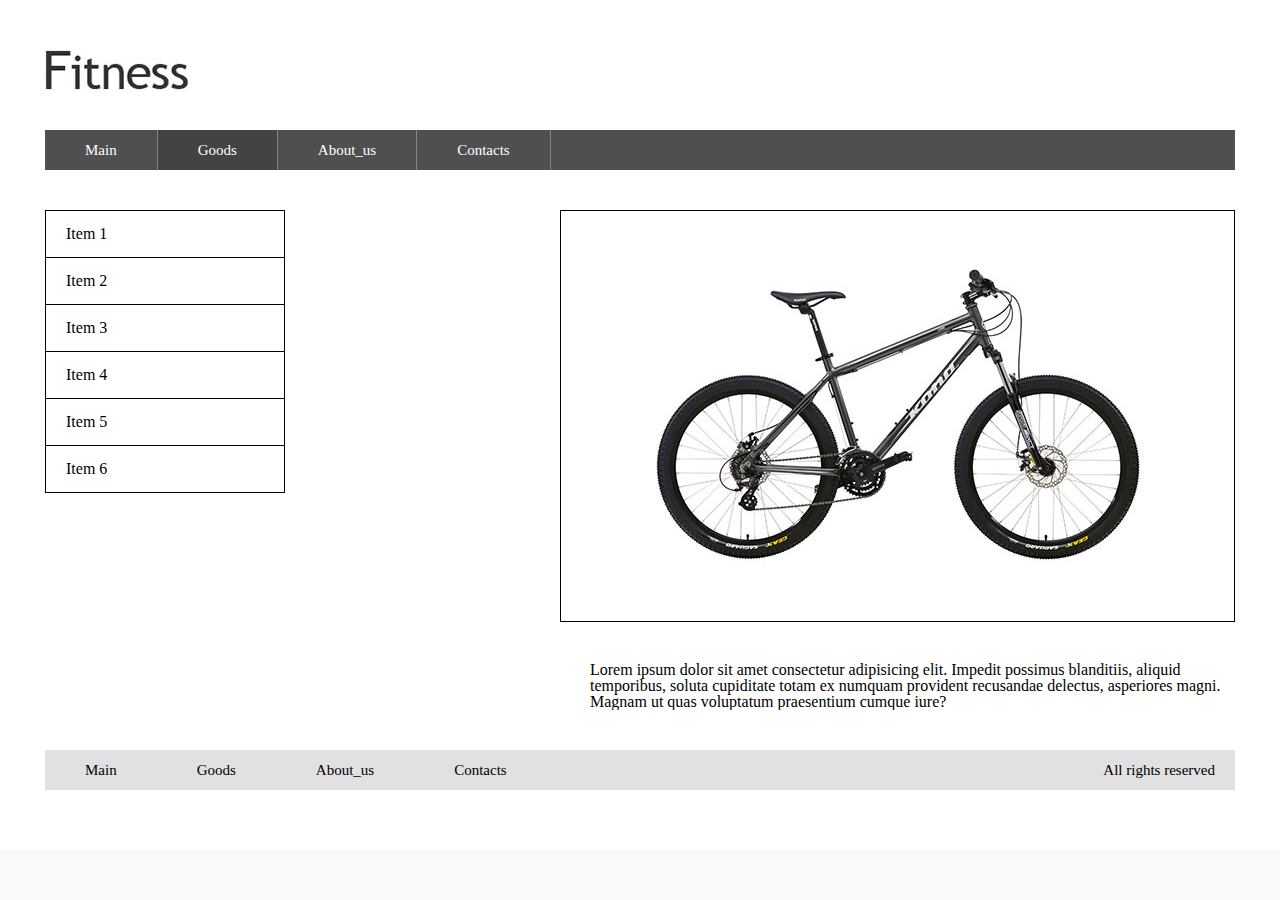
<file: HW_3/HW3.html>
<!DOCTYPE html>
<html lang="en">

<head>
    <meta charset="UTF-8">
    <meta http-equiv="X-UA-Compatible" content="IE=edge">
    <meta name="viewport" content="width=device-width, initial-scale=1.0">
    <title>Homework 3</title>
    <link rel="stylesheet" href="reset.css">
    <link rel="stylesheet" href="style.css">
</head>

<body>
    <div class="wrapper">
        <div class="header">
            <a class="logo" href="/">
                <img src="./images/logo.jpg" alt="here is a logo">
            </a>
            <ul class="nav-menu">
                <li><a href="#">Main</a></li>
                <li class="active"><a href="#">Goods</a></li>
                <li><a href="#">About_us</a></li>
                <li><a href="#">Contacts</a></li>
            </ul>
        </div>

        <div class="main">
            <ul class="side-menu">
                <li><a href="#">Item 1</a></li>
                <li><a href="#">Item 2</a></li>
                <li><a href="#">Item 3</a></li>
                <li><a href="#">Item 4</a></li>
                <li><a href="#">Item 5</a></li>
                <li class="border"><a href="#">Item 6</a></li>
            </ul>

            <div class="main-content">
                <div class="main-img">
                    <img src="./images/bicycle.jpg" alt="">
                </div>
        <p>Lorem ipsum dolor sit amet consectetur adipisicing elit. Impedit possimus blanditiis, aliquid temporibus, soluta cupiditate totam ex numquam provident recusandae delectus, asperiores magni. Magnam ut quas voluptatum praesentium cumque iure?</p>
    </div>
        </div>
        <div class="footer">
            <ul class="nav-menu">
                <li><a href="#">Main</a></li>
                <li><a href="#">Goods</a></li>
                <li><a href="#">About_us</a></li>
                <li><a href="#">Contacts</a></li>
                <li class="reserved-rights">All rights reserved </li>
            </ul>
        </div>
</div>
</body>

</html>
</file>
<file: HW_3/style.css>
body {
    background: #f9f9f9;
}

.wrapper {
    width: 1060;
    margin: 0 auto;
    background: #fff;
    padding: 50px 45px 60px;
}

.logo {
    display: block;
    width: 145px;
    height: 40px;
}

.nav-menu {
    list-style-type: none;
    padding: 0;
    background-color: #504f4f;
    overflow: auto;
    font-size: 0;
    margin-top: 40px;
}

.nav-menu li {  
    border-right: 1px solid #838388;
    display: inline-block;
    font-size: 15px;
}

.nav-menu a {
    color: #fff;
    height: 40px;
    padding: 0 40px;
    line-height: 40px;
    text-decoration: none;
}

.active {
    background-color: #434343;
}

.main {
    overflow: auto;
    margin-top: 40px;
}

.side-menu {
    width: 240px;
    float: left;
    margin: 0;
    padding: 0;
    list-style-type: none;
}

.side-menu a {
    color: #000;
    text-decoration: none;
    display: block;
    padding: 15px 0 15px 20px;
}

.side-menu li {
    border-top: 1px solid #000;
    border-left: 1px solid #000;
    border-right: 1px solid #000;
    overflow: auto;
}

.border{
    border-bottom: 1px solid #000;
}

.main-content {
    width: 675px;
    float: right;
}

.main-img {
padding: 50px 0;
text-align: center;
border: 1px solid #000;
}

.main-content p {
    margin: 40px 0 0 30px;
}


.footer .nav-menu {
    background-color: #e1e1e1;
}

.footer .nav-menu li {
    border: none;
}

.footer .nav-menu a{
    color: #000;
}

.reserved-rights {
    float: right;
    line-height: 40px;
    margin-right: 20px;
}
</file>
